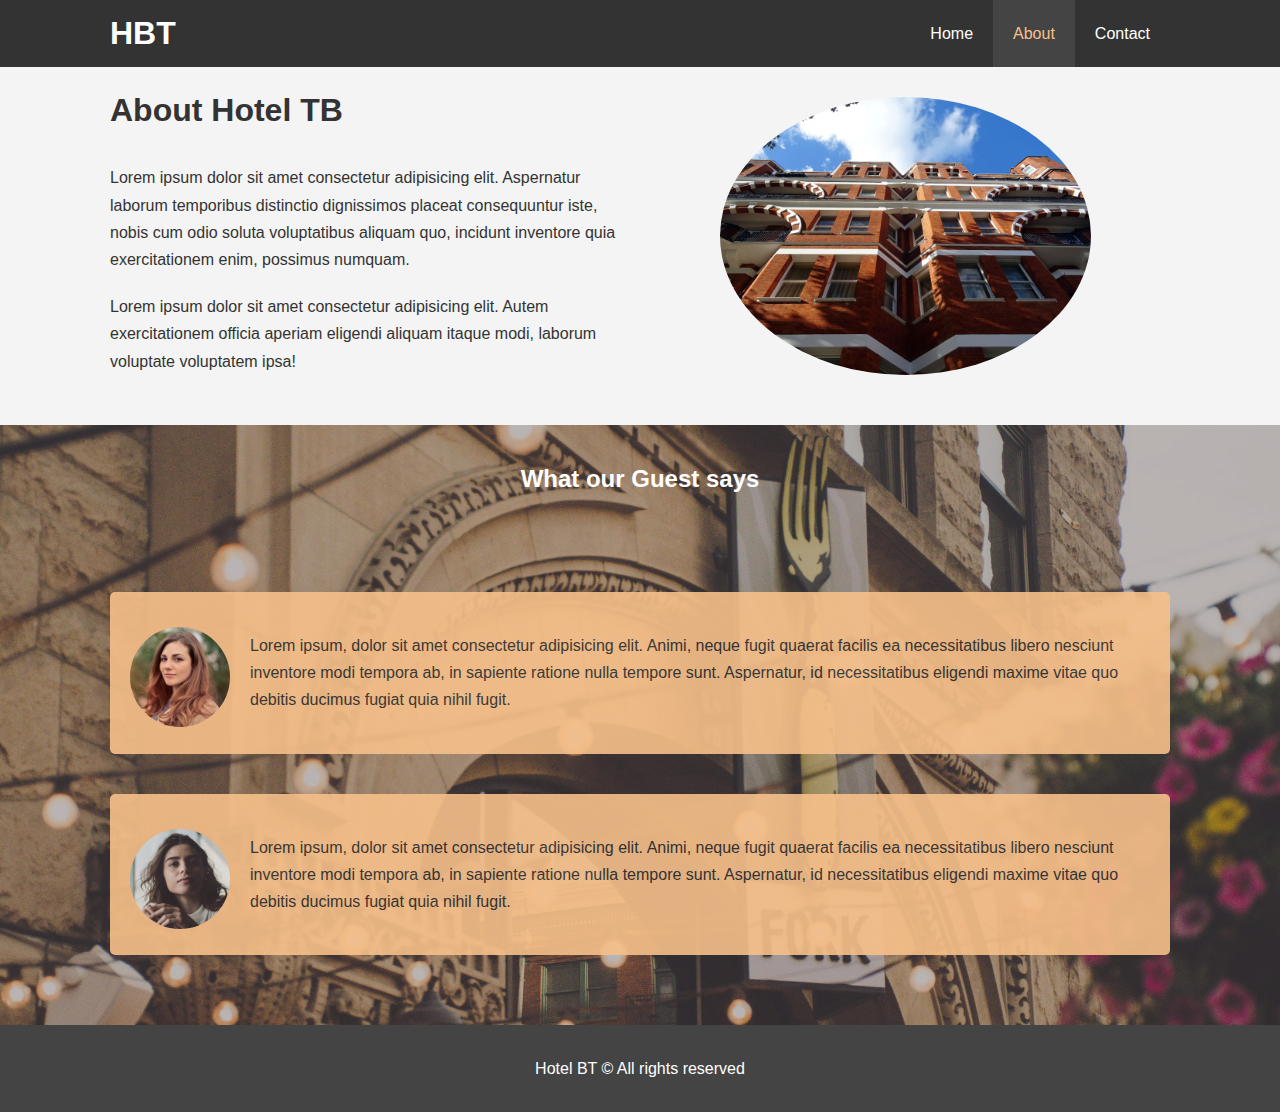
<file: about.html>
<!DOCTYPE html>
<!--[if lt IE 7]>      <html class="no-js lt-ie9 lt-ie8 lt-ie7"> <![endif]-->
<!--[if IE 7]>         <html class="no-js lt-ie9 lt-ie8"> <![endif]-->
<!--[if IE 8]>         <html class="no-js lt-ie9"> <![endif]-->
<!--[if gt IE 8]>      <html class="no-js"> <!--<![endif]-->
<html>

<head>
    <meta charset="utf-8">
    <meta http-equiv="X-UA-Compatible" content="IE=edge">
    <title>Hotel BT | welcome</title>
    <meta name="description" content="">
    <meta name="viewport" content="width=device-width, initial-scale=1">
    <link rel="stylesheet" href="css/style.css">
    <link rel="stylesheet" media="screen and (max-width: 768px)" href="css/mobile.css">
</head>

<body>
    <header>
        <nav id="navbar">
            <div class="container">
                <h1 class="logo"> <a href="index.html">HBT</a></h1>
                <ul>
                    <li><a href="index.html">Home</a></li>
                    <li><a class="current"  href="about.html">About</a></li>
                    <li><a href="contact.html">Contact</a></li>
                </ul>
            </div>
        </nav>
    </header>

    <section id="about-info" class="bg-light py-3">
        <div class="container">
            <div class="info-left">
                <h1>About Hotel TB</h1>
                <p>Lorem ipsum dolor sit amet consectetur adipisicing elit. Aspernatur laborum temporibus distinctio dignissimos placeat consequuntur iste, nobis cum odio soluta voluptatibus aliquam quo, incidunt inventore quia exercitationem enim, possimus numquam.</p>
                <p>Lorem ipsum dolor sit amet consectetur adipisicing elit. Autem exercitationem officia aperiam eligendi aliquam itaque modi, laborum voluptate voluptatem ipsa!</p>
            </div>
            <div class="info-right">

                <img src="./img/photo-2.jpg" alt="hotel">
            </div>
        </div>

    </section>
    <div class="clr"></div>
    <section id="testimonial" class="py-3">
        <div class="container">
        <h2>What our Guest says</h2>
        <div class="testimonical bg-primary">
            <img src="./img/person-1.jpg" alt="samantha">
            <p>Lorem ipsum, dolor sit amet consectetur adipisicing elit. Animi, neque fugit quaerat facilis ea necessitatibus libero nesciunt inventore modi tempora ab, in sapiente ratione nulla tempore sunt. Aspernatur, id necessitatibus eligendi maxime vitae quo debitis ducimus fugiat quia nihil fugit.</p>
        </div>
        <div class="testimonical bg-primary">
            <img src="./img/person-2.jpg" alt="jen">
            <p>Lorem ipsum, dolor sit amet consectetur adipisicing elit. Animi, neque fugit quaerat facilis ea necessitatibus libero nesciunt inventore modi tempora ab, in sapiente ratione nulla tempore sunt. Aspernatur, id necessitatibus eligendi maxime vitae quo debitis ducimus fugiat quia nihil fugit.</p>
        </div>
        </div>
    </section>

    <footer id="main-footer">

    <p>Hotel BT &copy; All rights reserved</p>

    </footer>

    <script src="" async defer></script>
</body>

</html>
</file>
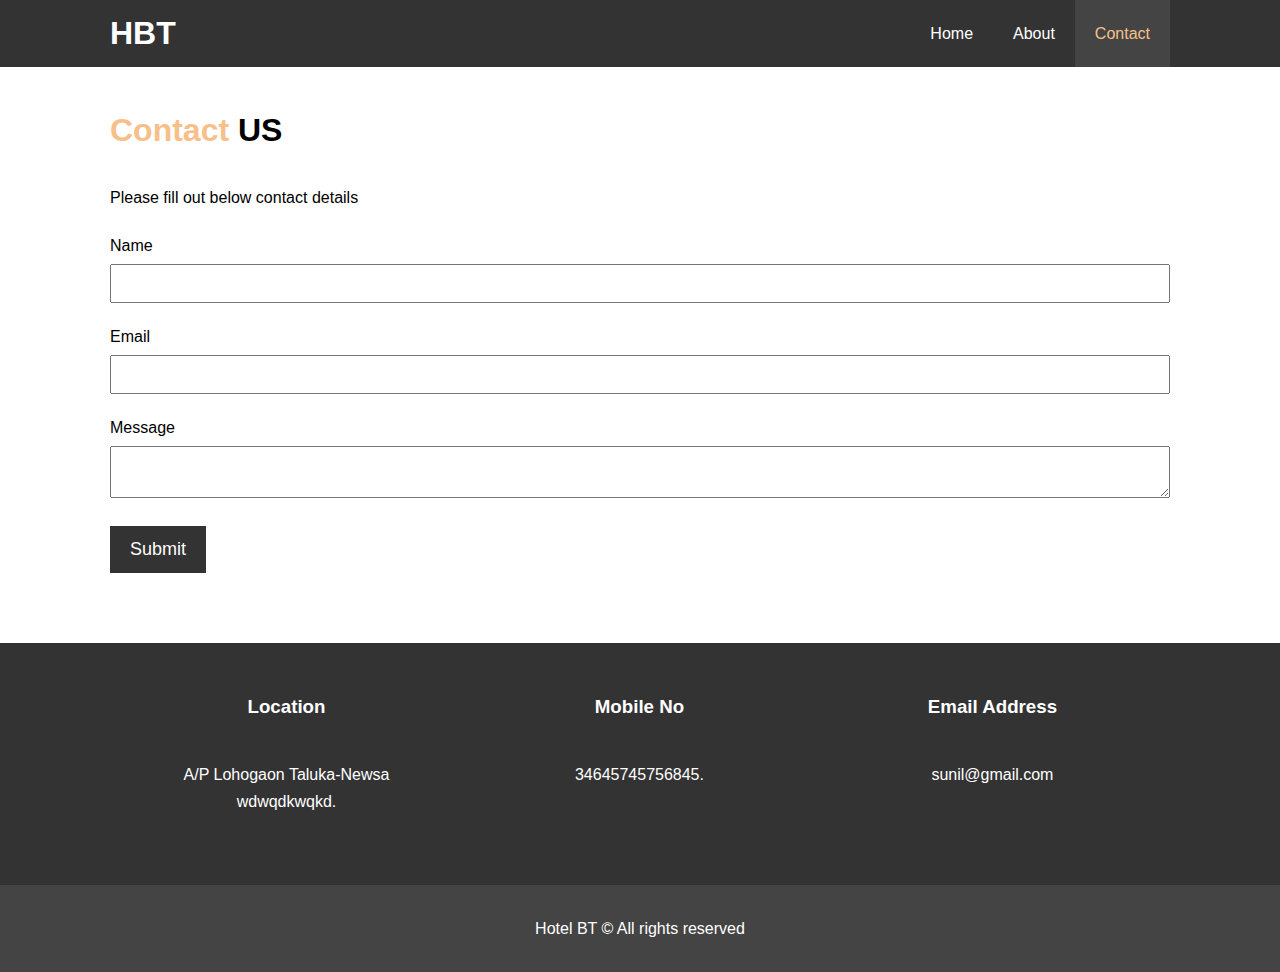
<file: contact.html>
<!DOCTYPE html>
<!--[if lt IE 7]>      <html class="no-js lt-ie9 lt-ie8 lt-ie7"> <![endif]-->
<!--[if IE 7]>         <html class="no-js lt-ie9 lt-ie8"> <![endif]-->
<!--[if IE 8]>         <html class="no-js lt-ie9"> <![endif]-->
<!--[if gt IE 8]>      <html class="no-js"> <!--<![endif]-->
<html>

<head>
    <meta charset="utf-8">
    <meta http-equiv="X-UA-Compatible" content="IE=edge">
    <title>Contact US</title>
    <meta name="description" content="">
    <meta name="viewport" content="width=device-width, initial-scale=1">
    <link rel="stylesheet" href="css/style.css">
    <link rel="stylesheet" media="screen and (max-width: 768px)" href="css/mobile.css">
</head>

<body>
    <header>
        <nav id="navbar">
            <div class="container">
                <h1 class="logo"> <a href="index.html">HBT</a></h1>
                <ul>
                    <li><a href="index.html">Home</a></li>
                    <li><a href="about.html">About</a></li>
                    <li><a   class="current"  href="contact.html">Contact</a></li>
                </ul>
            </div>
        </nav>
    </header>

    <section id="contactus">
    <div class="container">
        <h1><span class="text-primary">Contact</span> US</h1>
        <p>Please fill out below contact details</p>
        <form>
            <div class="form-group">
                <label for="name">Name</label>
                <input type="text" name="name" id="name">
            </div>
            <div class="form-group">
                <label for="email">Email</label>
                <input type="email" name="email" id="email">
            </div>
            <div class="form-group">
                <label for="name">Message</label>
                <textarea type="text" name="message" id="message"></textarea>
            </div>
            <div class="form-group">
                <button class="btn" type="submit">Submit</button>
            </div>
    
        </form>
    </div> 
    </section>

    <section id="contactdetails" class="bg-dark">
     <div class="container">
        <div class="box">
            <i class="fas fa-hotel"></i>
            <h3>Location</h3>
            <p>A/P Lohogaon Taluka-Newsa wdwqdkwqkd.</p>
        </div>
        <div class="box">
            <i class="fas fa-utensils"></i>
            <h3>Mobile No</h3>
            <p>34645745756845.</p>
        </div>
        <div class="box">
            <i class="fas fa-dumbbell"></i>
            <h3>Email Address</h3>
            <p>sunil@gmail.com</p>
        </div>
     </div>


    </section>

    </div>
    <footer id="main-footer">
    <p>Hotel BT &copy; All rights reserved</p>

    </footer>

    <script src="" async defer></script>
</body>

</html>
</file>
<file: css/mobile.css>
#navbar .logo {
  float: none;
  text-align: center;
}
#navbar ul,
#navbar ul li {
  float: none;
}
#navbar ul li a {
  padding: 5px;
  border-bottom: #444 dotted 1px;
}

#home-info .info-img {
  display: none;
  width: 100%;
}
#home-info .info-content {
  float: none;
  width: 100%;
}
.box {
  float:none;
  width: 100%;

}
/* about */

#about-info .info-right,#about-info .info-left{
    float: none;
    width: 100%;
}
.info-left h1{
    text-align: center;
}
</file>
<file: css/style.css>
/* reset */
*{
    margin:0;
    padding: 0;;
    box-sizing: border-box;
}
.container{
    margin: auto;
    max-width: 1100px;
    overflow: auto;
    padding: 0 20px;
}
.text-primary{
    color:#f7c08a;
}

.lead{

    font-size: 20px;
}

.btn{
    display: inline-block;
    font-size: 18px;
    color: white;
    background: #333;
    padding: 13px 20px;
    border: none;
    cursor: pointer;
}
.btn-light{
    background: #f4f4f4;
    color: #333;
}

.bg-dark{
    background: #333;
    color:white;

}
.bg-primary{
    background: #f7c08a;
    color:#333;

}

.bg-light{
    background: #f4f4f4;
    color:#333;

}
.btn:hover{
    background: #f7c08a;
    color:#333;
}

/* main styling */
html,body{
    font-family: 'Segoe UI', Tahoma, Geneva, Verdana, sans-serif;
    line-height: 1.7em;
}

a{
    color:#333;
    text-decoration: none;
}

h1,h2,h3{

    padding-bottom: 20px;
}

p{
    margin: 20px 0;
}
/* navbar */
#navbar{

    background: #333;
    color: white;
    overflow: auto;
}

#navbar a{

    color:white;
}

#navbar .logo{
    float: left;
    padding-top: 20px;
}
#navbar ul{
    float: right;
    list-style: none;
}
#navbar ul li{
   float: left;
}
#navbar ul li a{
  display: block;
  padding: 20px;
  text-align: center;
 }

 #navbar ul li a:hover,#navbar ul li a.current{
    background: #444;
    color: #f7c08a;

   }

#showcase{
    background: url('../img/showcase.jpg') no-repeat center center/cover;
    height: 600px;
}

#showcase .showcase-content{
    color:white;
    text-align: center;
    padding-top:170px ;
}

#showcase .showcase-content h1{
    font-size: 50px;
    line-height: 1.2em;
}
#showcase .showcase-content h1{
    font-size: 50px;
    line-height: 1.2em;
}
#showcase .showcase-content p{
 padding-bottom: 20px;
 line-height: 1.7em;
}

/* home info */

#home-info{
    height: 400px;
}

#home-info .info-img {
    float: left;
     width: 50%;
     background: url('../img/photo-1.jpg');
     min-height: 100%;

}

#home-info .info-content {
    float: right;
     width: 50%;
    text-align: center;
     min-height: 100%;
     padding: 50px 30px;
     overflow: hidden;

}
#home-info .info-content p{
 
padding-bottom: 30px;
}

/* feature */

.box{
    float: left;
    width: 33.3%;
    padding:50px ;
    text-align: center;
}

.box i{
    margin-bottom: 10px;
}

.clr{
    clear: both;
}

/* about info */

#about-info .info-right{
    float: right;
    width: 50%;
    min-height: 100%;
}

.py-1{ padding: 10px 0;}
.py-2 {padding: 20px 0;}
.py-3{ padding: 30px 0;}

#about-info .info-right img{
    display: block;
    width: 70%;
    margin: auto;
    border-radius: 50%;
  
}
#about-info .info-left{
    float: left;
    width: 50%;
    min-height: 100%;
}

/* Testimonial */

#testimonial{

    height: 100%;
    background: url('../img/test-bg.jpg') no-repeat center center/cover;
    padding-top: 40px;
}

#testimonial h2{
 color: white;
 text-align: center;
 padding-bottom: 100px;
} 
#testimonial .testimonical{
    padding: 20px;
    margin-bottom: 40px;
    border-radius: 5px;
    opacity: 0.9;
} 

#testimonial .testimonical img{

    width: 100px;
   margin-top: 15px;
    float: left;
    margin-right: 20px;
    border-radius: 50%;
} 

#contactus{

    padding: 50px;
}
 #contactus .form-group{
   margin-top: 20px;
   margin-bottom: 20px;
}
#contactus .form-group label{
    display: block;
    margin-bottom: 5px;
 }
 #contactus input,
 #contactus textarea{
    width: 100%;
    padding: 10px;

 }

 #contactus input:focus,
 #contactus textarea:focus{
     outline: none;
     border-color: #f7c08a;

 }
 

#main-footer{
    text-align: center;
    background: #444;
    color: white;
    padding: 10px;

}
</file>
